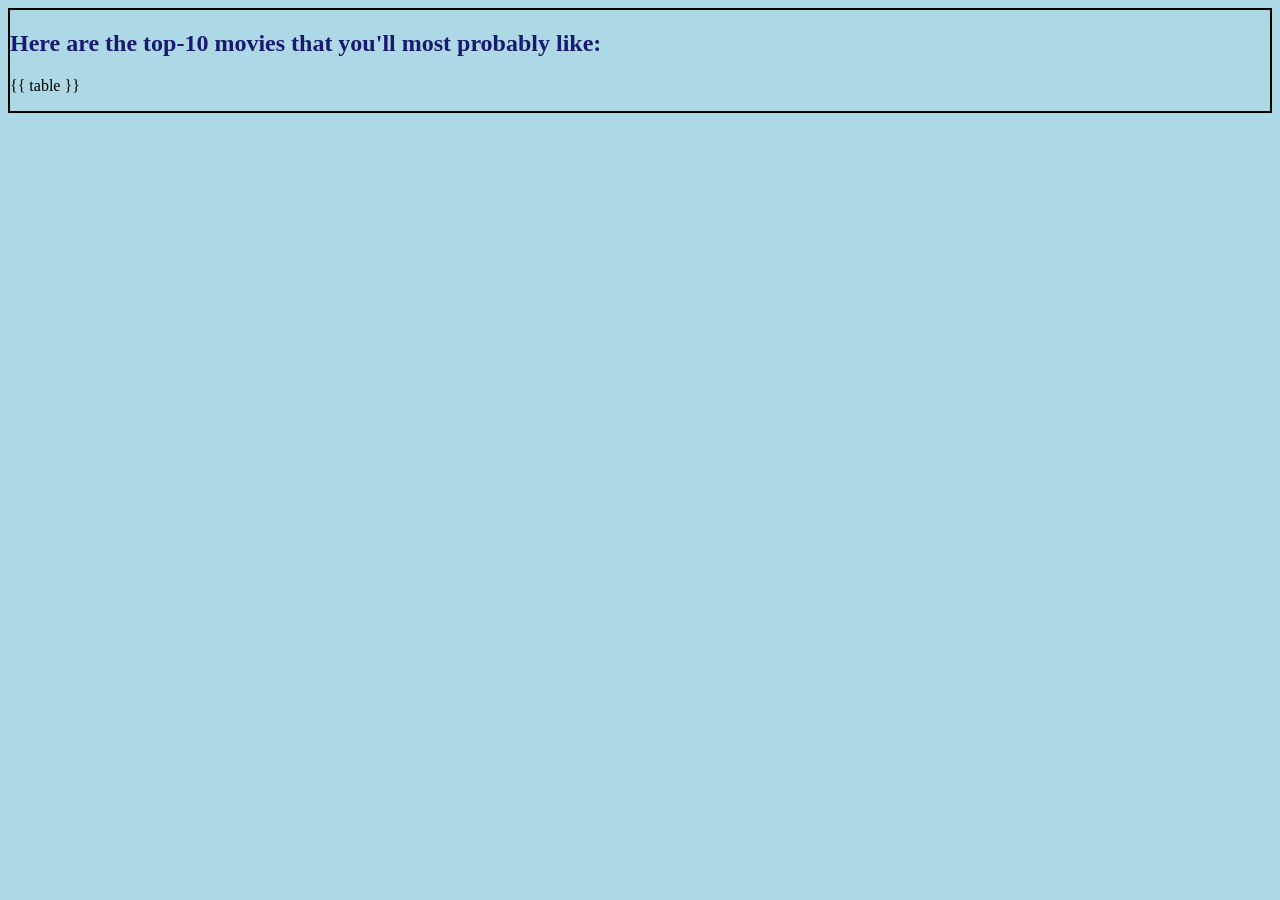
<file: templates/recommendation.html>
<!DOCTYPE html>

<head>
        <html lang="en" dir="ltr">
        <meta charset="utf-8">
        <title>Recommendations</title>
        <style type="text/css">    
          body
          {
            border: 2px solid black;
            padding: 0px;
            background-color: lightblue;
            } 
        </style>  
    </head>

   <body>
       <h2> <font color="midnightblue"><strong>Here are the top-10 movies that you'll most probably like:</strong></font></h2>
            <p>{{ table }}</p>
   </body>
</html>
</file>
